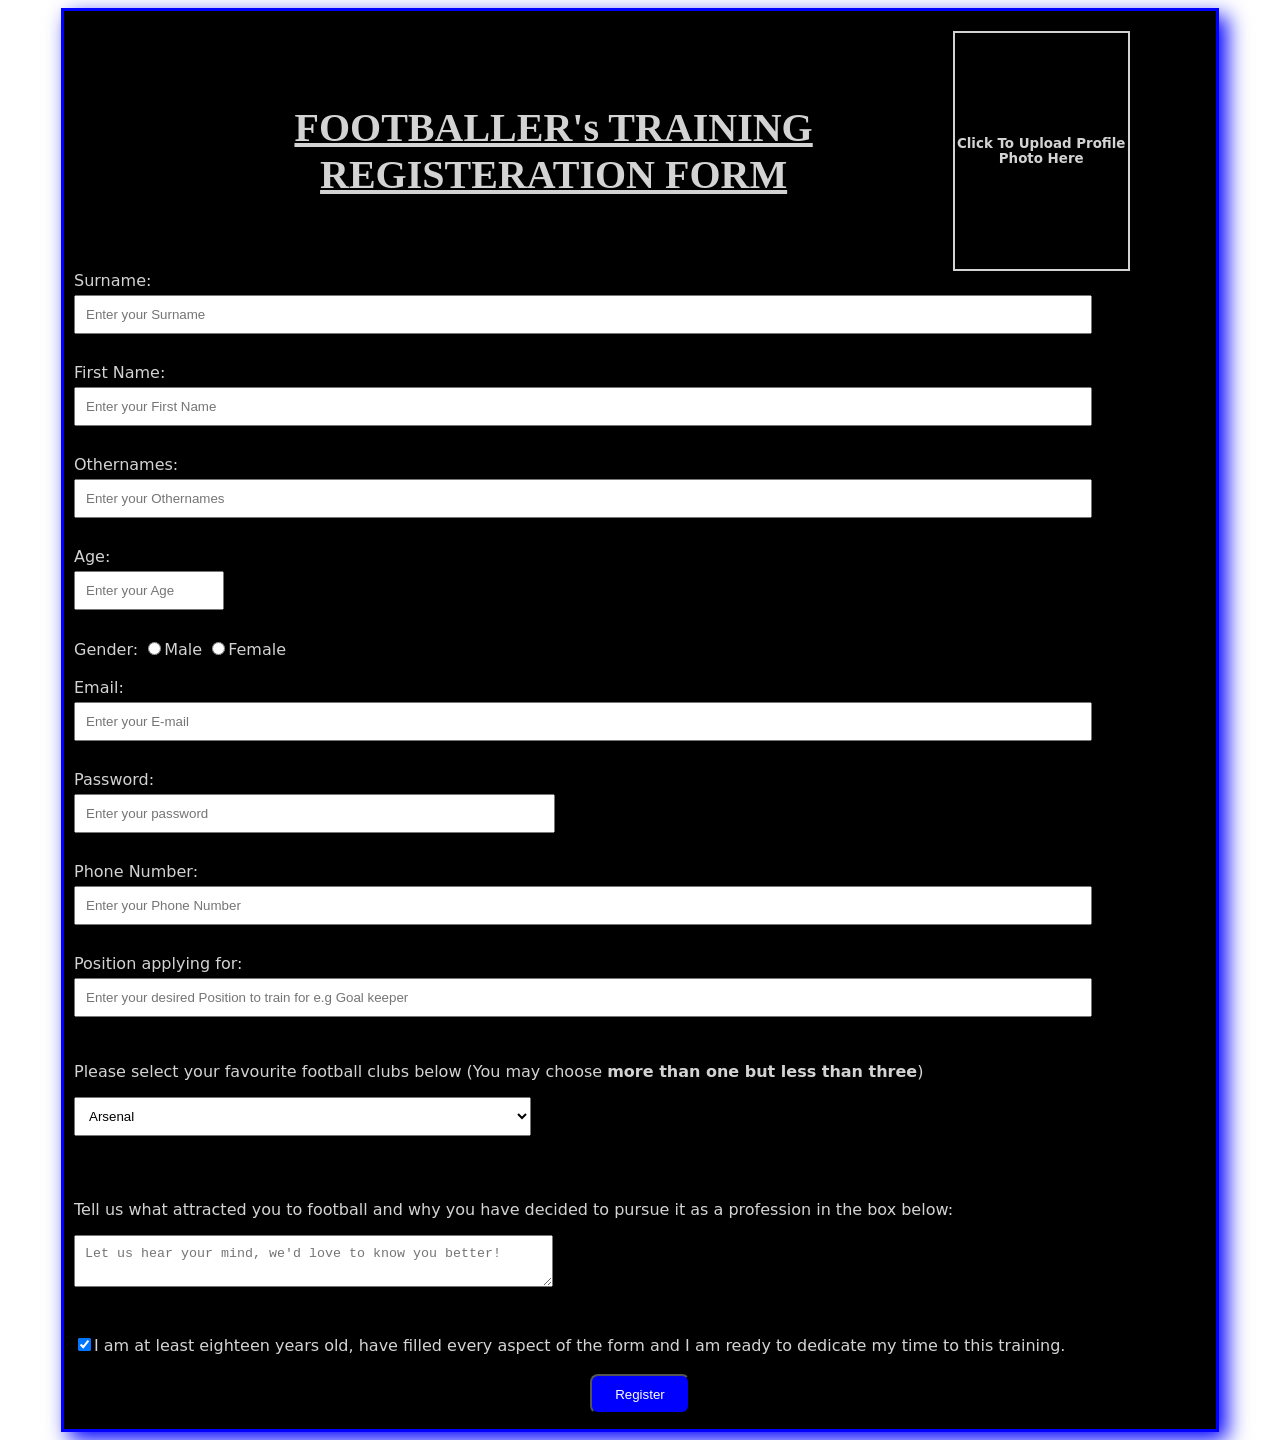
<file: index.html>
<!DOCTYPE html>
<html lang="en">
<head>
    <meta charset="UTF-8">
    <meta name="viewport" content="width=device-width, initial-scale=1.0">
    <title>FOOTBALLER's TRAINING REGISTERATION FORM</title>
    <link rel="stylesheet" href="./index.css">
</head>
<body>
<div class="boxform">
    <form>
         <!-- Working on a form -->
        <div class="box1">

            <div class="formtopic">

                <div class="formtopich1">
                   <h1><ins>FOOTBALLER's TRAINING REGISTERATION FORM</ins></h1>
                </div>
                <div class="pp">
                    <div class="profilepicture">
                  <label for="photo"><h6>Click To Upload Profile Photo Here</h6></label>
                  <input type="file" name="profile picture" id="photo"accept="image/png, image/jpeg, image/jpg">
                </div>
                </div>

            </div>
                
            <div class="box1a">
                <div class="div1">
                   <label for="Surname">Surname:</label>
                   <input type="text" id="Surname" name="Surname" placeholder="Enter your Surname" required>
                   <br>
                   <label for="Firstname">First Name:</label>
                   <input type="text" id="Firstname" name="Firstname" placeholder="Enter your First Name" required>
                   <br>
                   <label for="Othernames">Othernames:</label>
                   <input type="text" id="Othernames" name="Othernames" placeholder="Enter your Othernames" required>
                   <br>
                   <label for="Age">Age:</label>
                   <input type="number" id="Age" name="Age" placeholder="Enter your Age" min="18" max="50" required>
                   <br>
                   <label for="gender">Gender:</label>
                   <input type="radio" name="gender" value="Male" id="gender">Male</label>
                   <input type="radio" name="gender" value="Female" id="gender">Female</label>
                   <br>
                   <br>
                   <label for="Email">Email:</label>
                   <input type="email" id="email" name="email" placeholder="Enter your E-mail" required>
                   <br>
                   <label for="Password">Password:</label>
                   <input type="password" id="password" placeholder="Enter your password" required>
                   <br>
                   <label for="PhoneNumber">Phone Number:</label>
                   <input type="tel" id="PhoneNumber" name="PhoneNumber" placeholder="Enter your Phone Number" required>
                   <br>
                   <label for="Position">Position applying for:</label>
                   <input type="text" id="Position" name="Position" placeholder="Enter your desired Position to train for e.g Goal keeper" required>
                   <br>
            
                </div>
        
            </div>
        
        
        

        </div>



        <div class="box2">

           <div class="box2a">

               <p>Please select your favourite football clubs below (You may choose <strong>more than one but less than three</strong>)</p>
               <select name="Clubs" id="Clubs" required>
                     <option value="Arsenal">Arsenal</option> 
                     <option value="FC Barcelona">FC Barcelona</option>
                     <option value="Manchester City">Manchester City</option>
                     <option value="Real Madrid">Real Madrid</option>
                     <option value="Chelsea">Chelsea</option>
                     <option value="Mnchester United">Manchester United</option>
                     <option value="Tottenham">Tottenham</option>
                     <option value="Super Eagles">Super Eagles</option>
                     <option value="Liverpool">Liverpool</option>
                     <option value="Juventus">Juventus</option>
                </select>
               <br>
               <br>
                <p>Tell us what attracted you to football and why you have decided to pursue it as a profession in the box below:</p>
                <textarea name="comment" id="comment" placeholder="Let us hear your mind, we'd love to know you better!"></textarea>
               <br>
               <br>
               <input type="checkbox" name="confirm" id="confirm" value="1" checked>I am at least eighteen years old, have filled every aspect of the form and I am ready to dedicate my time to this training.</label>
               <br>
               <br>
           </div>
       
       <div class="box2btn">

        <button input type="submit" value="Register" class="btn"> Register </button>

       </div>


         </div>


        <!-- <br>
      <a href="./AssignmentThree.html" target="_blank">Click here to go to AssignmentThree</a> -->
    </form>
</div>
</body>
</html>
</file>
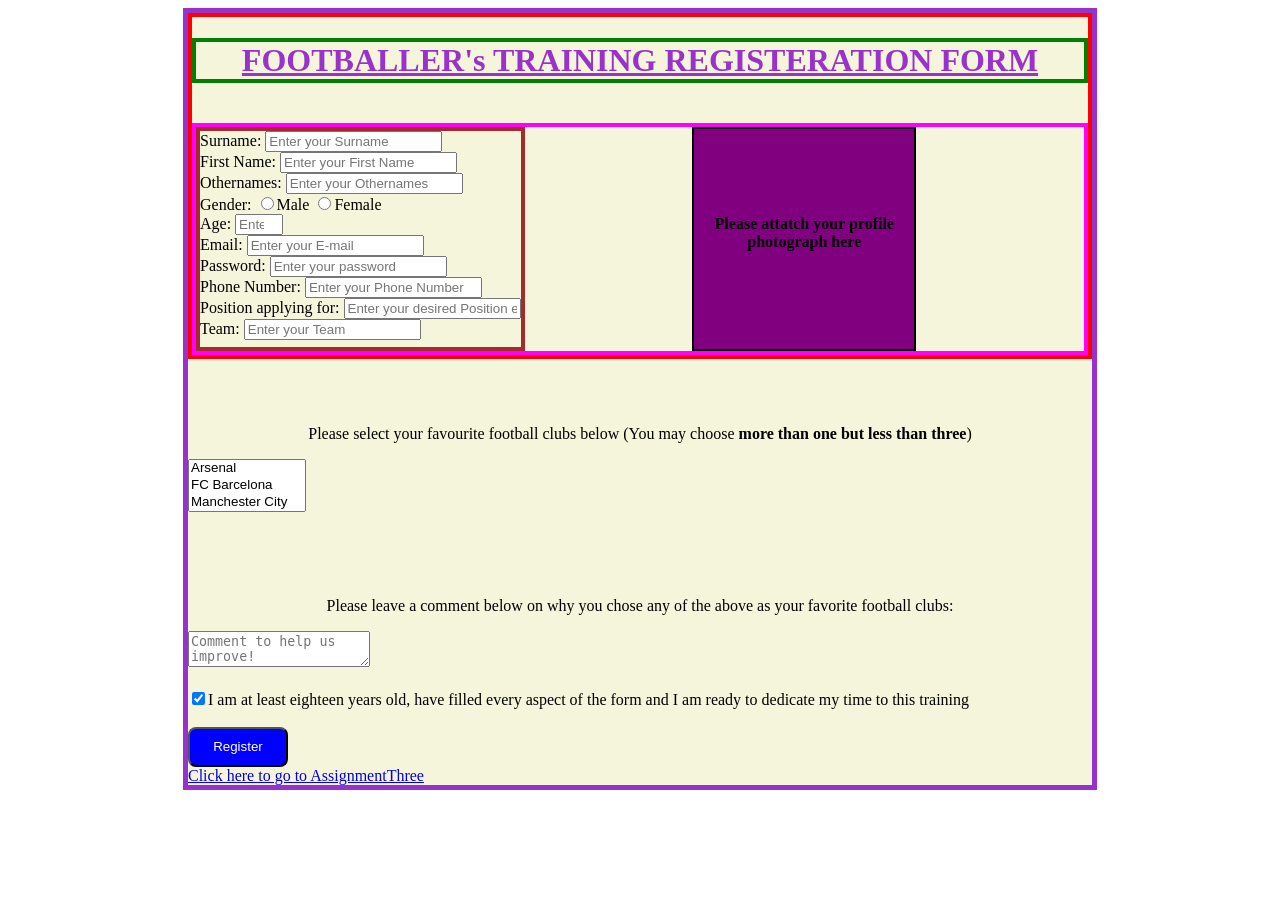
<file: AssignmentTwo.html>
<!DOCTYPE html>
<html lang="en">
<head>
    <meta charset="UTF-8">
    <meta name="viewport" content="width=device-width, initial-scale=1.0">
    <title>Assignment Two</title>
    <link rel="stylesheet" href="./Assignmentstyle2.css">
</head>
<body>
    <div class="boxform">
    <!-- Working on a form -->
      <div class="box1">

        <h1 class="formtopic"><ins>FOOTBALLER's TRAINING REGISTERATION FORM</ins></h1>
    <form>
        <br>
        <div class="box1a">
            <div class="div1">
            <label for="Surname">Surname:</label>
            <input type="text" id="Surname" name="Surname" placeholder="Enter your Surname" required>
            <br>
            <label for="Firstname">First Name:</label>
            <input type="text" id="Firstname" name="Firstname" placeholder="Enter your First Name" required>
            <br>
            <label for="Othernames">Othernames:</label>
            <input type="text" id="Othernames" name="Othernames" placeholder="Enter your Othernames" required>
            <br>
            <label for="gender">Gender:</label>
            <input type="radio" name="gender" value="Male" id="gender">Male</label>
            <input type="radio" name="gender" value="Female" id="gender">Female</label>
            <br>
            <label for="Age">Age:</label>
            <input type="number" id="Age" name="Age" placeholder="Enter your Age" min="18" max="70" required>
            <br>
            <label for="Email">Email:</label>
            <input type="email" id="email" name="email" placeholder="Enter your E-mail" required>
            <br>
            <label for="Password">Password:</label>
            <input type="password" id="password" placeholder="Enter your password" required>
            <br>
            <label for="PhoneNumber">Phone Number:</label>
            <input type="tel" id="PhoneNumber" name="PhoneNumber" placeholder="Enter your Phone Number" required>
            <br>
            <label for="Position">Position applying for:</label>
            <input type="text" id="Position" name="Position" placeholder="Enter your desired Position e.g Goal keeper" required>
            <br>
            <label for="Team">Team:</label>
            <input type="text" id="Team" name="Team" placeholder="Enter your Team" required>
            <br>
        </div>
        <div class="profilepicture">
        <p><strong>
            Please attatch your profile photograph here
        </strong></p>
            </div>
    </div>
        
        
        

      </div>



          <p>Please select your favourite football clubs below (You may choose <strong>more than one but less than three</strong>)</p>
       <select name="Clubs" id="Clubs" multiple size="3">
          <option value="Arsenal">Arsenal</option> 
          <option value="FC Barcelona">FC Barcelona</option>
          <option value="Manchester City">Manchester City</option>
          <option value="Real Madrid">Real Madrid</option>
          <option value="Chelsea">Chelsea</option>
          <option value="Mnchester United">Manchester United</option>
          <option value="Tottenham">Tottenham</option>
          <option value="Super Eagles">Super Eagles</option>
          <option value="Liverpool">Liverpool</option>
          <option value="Juventus">Juventus</option>
       </select>
       <br>
       <br>
       <p>Please leave a comment below on why you chose any of the above as your favorite football clubs:</p>
       <textarea name="comment" id="comment" placeholder="Comment to help us improve!"></textarea>
       <br>
       <br>
       <input type="checkbox" name="confirm" id="confirm" value="1" checked>I am at least eighteen years old, have filled every aspect of the form and I am ready to dedicate my time to this training</label>
       <br>
       <br>
       <button input type="submit" value="Register" class="btn"> Register </button>
    </form>
        <br>
      <a href="./AssignmentThree.html" target="_blank">Click here to go to AssignmentThree</a>
    </div>
</body>
</html>
</file>
<file: index.css>
/* This is AssignmentTwo */
/* .bodytwo {
  color: black;
  background-color: black;
  margin-left: 350px;
  margin-right: 350px;
  padding-left: 10px;
} */

.boxform {
  height: fit-content;
  width: 90vw;
  background-color: black;
  border: 3px solid blue;
  color: lightgray;
  /* background-color: beige; */
  margin: 0 auto;
  box-shadow: 8px 8px 20px 0px blue;
}
/* .boxform p {
  color: black;
  text-align: left;
  font-family: system-ui, -apple-system, BlinkMacSystemFont, 'Segoe UI', Roboto, Oxygen, Ubuntu, Cantarell, 'Open Sans', 'Helvetica Neue', sans-serif;
  font-size: 16px;
} */

.formtopic {
  /* border: 4px solid green; */
  height: 240px;
  width: 100%;
  display: flex;
  flex-direction: row;
  align-items: center;
  justify-content: center;
  text-align: center;
  /* justify-content: space-between; */
  margin-top: 20px;
}
.formtopich1 {
  /* border: 4px solid hotpink; */
  width: 70%;
  text-align: center;
  align-content: center;
  justify-content: center;
  color: lightgray;
  font-size: 20px;
  /* margin-left: 70px; */
}
.box1 {
  /* border: 4px solid red; */
  height: fit-content;
}
.box1a {
  /* border: 4px solid fuchsia; */
  display: flex;
  flex-direction: column;
}
.div1 {
  /* border: 4px solid brown; */
  height: fit-content;
  width: auto;
  padding-left: 10px;
  font-family:
    system-ui,
    -apple-system,
    BlinkMacSystemFont,
    "Segoe UI",
    Roboto,
    Oxygen,
    Ubuntu,
    Cantarell,
    "Open Sans",
    "Helvetica Neue",
    sans-serif;
  font-size: 16px;
  /* line-height: 30px; */
}
.pp {
  /* border: 4px solid yellowgreen; */
  height: 100%;
  width: 15%;
  display: flex;
  flex-direction: column;
  align-items: flex-end;
  justify-content: flex-end;
  /* margin-right: 20px; */
}
.profilepicture {
  height: 100%;
  width: 100%;
  max-width: 500px;
  border: 2px solid lightgray;
  /* border-radius: 100%; */
  background-color: black;
  font-family:
    system-ui,
    -apple-system,
    BlinkMacSystemFont,
    "Segoe UI",
    Roboto,
    Oxygen,
    Ubuntu,
    Cantarell,
    "Open Sans",
    "Helvetica Neue",
    sans-serif;
  color: lightgray;
  display: flex;
  flex-direction: column;
  text-align: center;
  align-items: center;
  justify-content: center;
  /* padding: 50px 0 0 0; */
}
.profilepicture label {
  cursor: pointer;
  font-family:
    system-ui,
    -apple-system,
    BlinkMacSystemFont,
    "Segoe UI",
    Roboto,
    Oxygen,
    Ubuntu,
    Cantarell,
    "Open Sans",
    "Helvetica Neue",
    sans-serif;
  font-size: 20px;
  /* border: 4px solid blue; */
}
.profilepicture label:hover {
  cursor: pointer;
  text-decoration: underline;
}

input[type="text"],
input[type="email"],
input[type="tel"],
select,
textarea {
  width: 87%;
  padding: 10px;
  margin: 5px 0 10px 0;
  display: block;
}

input[type="number"],
select,
area {
  width: 11%;
  padding: 10px;
  margin: 5px 0 10px 0;
  display: block;
}

input[type="password"],
select,
textarea {
  width: 40%;
  padding: 10px;
  margin: 5px 0 10px 0;
  display: block;
}

input[type="file"] {
  display: none;
}

.box2 {
  /* border: 4px solid blue; */
  height: fit-content;
}
.box2a {
  /* border: 4px solid orangered; */
  text-align: start;
  font-family:
    system-ui,
    -apple-system,
    BlinkMacSystemFont,
    "Segoe UI",
    Roboto,
    Oxygen,
    Ubuntu,
    Cantarell,
    "Open Sans",
    "Helvetica Neue",
    sans-serif;
  font-size: 16px;
  padding-left: 10px;
}

.box2btn {
  /* border: 4px solid darkcyan; */
  display: flex;
  flex-direction: row;
  justify-content: center;
  padding-bottom: 15px;
}

.btn {
  width: 100px;
  height: 40px;
  border-radius: 8px;
  background-color: blue;
  color: white;
}
.btn:hover {
  width: 100px;
  height: 40px;
  border-radius: 8px;
  background-color: darkcyan;
  color: black;
  cursor: pointer;
  font-weight: bolder;
}





/* MOBILE RESPONSIVENESS */
@media (min-width:0px) and (max-width: 100px) {
  .boxform {
    height: fit-content;
    width: 90vw;
    background-color: black;
    border: 3px solid blue;
    color: lightgray;
    /* background-color: beige; */
    margin: 0 auto;
    box-shadow: 8px 8px 20px 10px lightblue;
  }

  .formtopic {
    /* border: 4px solid orange; */
    height: 120px;
    width: 100%;
    display: flex;
    flex-direction: row-reverse;
    text-align: center;
    align-items: flex-end;
    justify-content: center;
    margin-top: 20px;
  }
  .formtopich1 {
    /* border: 4px solid hotpink; */
    width: 70%;
    height: 100%;
    display: flex;
    flex-direction: column;
    text-align: center;
    align-content: center;
    justify-content: center;
    color: lightgray;
    font-family:
      system-ui,
      -apple-system,
      BlinkMacSystemFont,
      "Segoe UI",
      Roboto,
      Oxygen,
      Ubuntu,
      Cantarell,
      "Open Sans",
      "Helvetica Neue",
      sans-serif;
    font-size: 10px;
    /* padding: 0px; */
  }
  /* .formtopic h1{
  border: 4px solid navy;
  margin-top: 0px;

} */
  .pp {
    /* border: 4px solid yellowgreen; */
    height: 100%;
    width: 30%;
    display: flex;
    flex-direction: column;
    /* align-items: flex-end; */
    justify-content: center;
    margin-left: 10px;
  }
  .profilepicture {
    height: 70%;
    width: 100%;
    max-width: 500px;
    /* border: 5px solid red; */
    border-radius: 100%;
    background-color: black;
    font-family:
      system-ui,
      -apple-system,
      BlinkMacSystemFont,
      "Segoe UI",
      Roboto,
      Oxygen,
      Ubuntu,
      Cantarell,
      "Open Sans",
      "Helvetica Neue",
      sans-serif;
    font-size: 10px;
    display: flex;
    flex-direction: column;
    text-align: center;
    align-items: center;
    justify-content: center;
    /* padding: 50px 0 0 0; */
  }
  .profilepicture label {
    cursor: pointer;
    font-family:
      system-ui,
      -apple-system,
      BlinkMacSystemFont,
      "Segoe UI",
      Roboto,
      Oxygen,
      Ubuntu,
      Cantarell,
      "Open Sans",
      "Helvetica Neue",
      sans-serif;
    font-size: 10px;
    /* border: 4px solid blue; */
  }
  .profilepicture label:hover {
    cursor: pointer;
    text-decoration: underline;
  }
}





/* TABLET RESPONSIVENESS */
@media (min-width:481px) and (max-width: 768px) {

  .boxform {
    height: fit-content;
    width: 90vw;
    background-color: black;
    border: 3px solid blue;
    color: lightgray;
    /* background-color: beige; */
    margin: 0 auto;
    box-shadow: 8px 8px 20px 10px lightblue;
  }

  .formtopic {
    /* border: 4px solid orange; */
    height: 180px;
    width: 100%;
    display: flex;
    flex-direction: row-reverse;
    text-align: center;
    align-items: flex-end;
    justify-content: space-between;
    margin-top: 20px;
    /* gap: 20px; */
  }
  .formtopich1 {
    /* border: 4px solid hotpink; */
    width: 70%;
    height: 100%;
    display: flex;
    flex-direction: column;
    text-align: center;
    align-content: center;
    justify-content: center;
    color: lightgray;
    font-family:
      system-ui,
      -apple-system,
      BlinkMacSystemFont,
      "Segoe UI",
      Roboto,
      Oxygen,
      Ubuntu,
      Cantarell,
      "Open Sans",
      "Helvetica Neue",
      sans-serif;
    font-size: 20px;
    margin-right: 20px;
    /* padding: 0px; */
  }
  /* .formtopic h1{
  border: 4px solid navy;
  margin-top: 0px;

} */
  .pp {
    /* border: 4px solid yellowgreen; */
    height: 100%;
    width: 20%;
    display: flex;
    flex-direction: column;
    /* align-items: flex-end; */
    justify-content: center;
    margin-left: 10px;
  }
  .profilepicture {
    height: 70%;
    width: 100%;
    max-width: 500px;
    /* border: 5px solid red; */
    border-radius: 100%;
    background-color: black;
    font-family:
      system-ui,
      -apple-system,
      BlinkMacSystemFont,
      "Segoe UI",
      Roboto,
      Oxygen,
      Ubuntu,
      Cantarell,
      "Open Sans",
      "Helvetica Neue",
      sans-serif;
    font-size: 10px;
    display: flex;
    flex-direction: column;
    text-align: center;
    align-items: center;
    justify-content: center;
    /* padding: 50px 0 0 0; */
  }
  .profilepicture label {
    cursor: pointer;
    font-family:
      system-ui,
      -apple-system,
      BlinkMacSystemFont,
      "Segoe UI",
      Roboto,
      Oxygen,
      Ubuntu,
      Cantarell,
      "Open Sans",
      "Helvetica Neue",
      sans-serif;
    font-size: 10px;
    /* border: 4px solid blue; */
  }
  .profilepicture label:hover {
    cursor: pointer;
    text-decoration: underline;
  }


}
</file>
<file: Assignmentstyle2.css>
/* This is AssignmentTwo */
.bodytwo {
  color: black;
  background-color: black;
  margin-left: 350px;
  margin-right: 350px;
  padding-left: 10px;
}
.formtopic {
  border: 4px solid green;
  text-align: center;
  color: darkorchid;
}
.box1 {
  border: 4px solid red;
}
.box1a{
  border: 4px solid fuchsia;
  display: flex;
  flex-direction: row;
}
.div1 {
  border: 4px solid brown;
}
.profilepicture {
  margin-top: 20px;
  height: 200px;
  width: 200px;
  border-radius: 0px;
  border: 02px, solid, black;
  background-color: purple;
  padding-left: 10px;
  padding-top: 20px;
  padding-right: 10px;
  margin: 0 auto;
}


.boxform {
  border: 04px, solid, white;
  background-color: darkorchid;
  border: 5px solid darkorchid;
  background-color: beige;
  margin-left: 175px;
  margin-right: 175px;
}
.boxform p {
  color: black;
  text-align: center;
  padding-top: 50px;
  font-size: 16px;
}


.btn{
  width: 100px;
  height: 40px;
  border-radius: 8px;
  background-color: blue;
  color: white;
}
</file>
